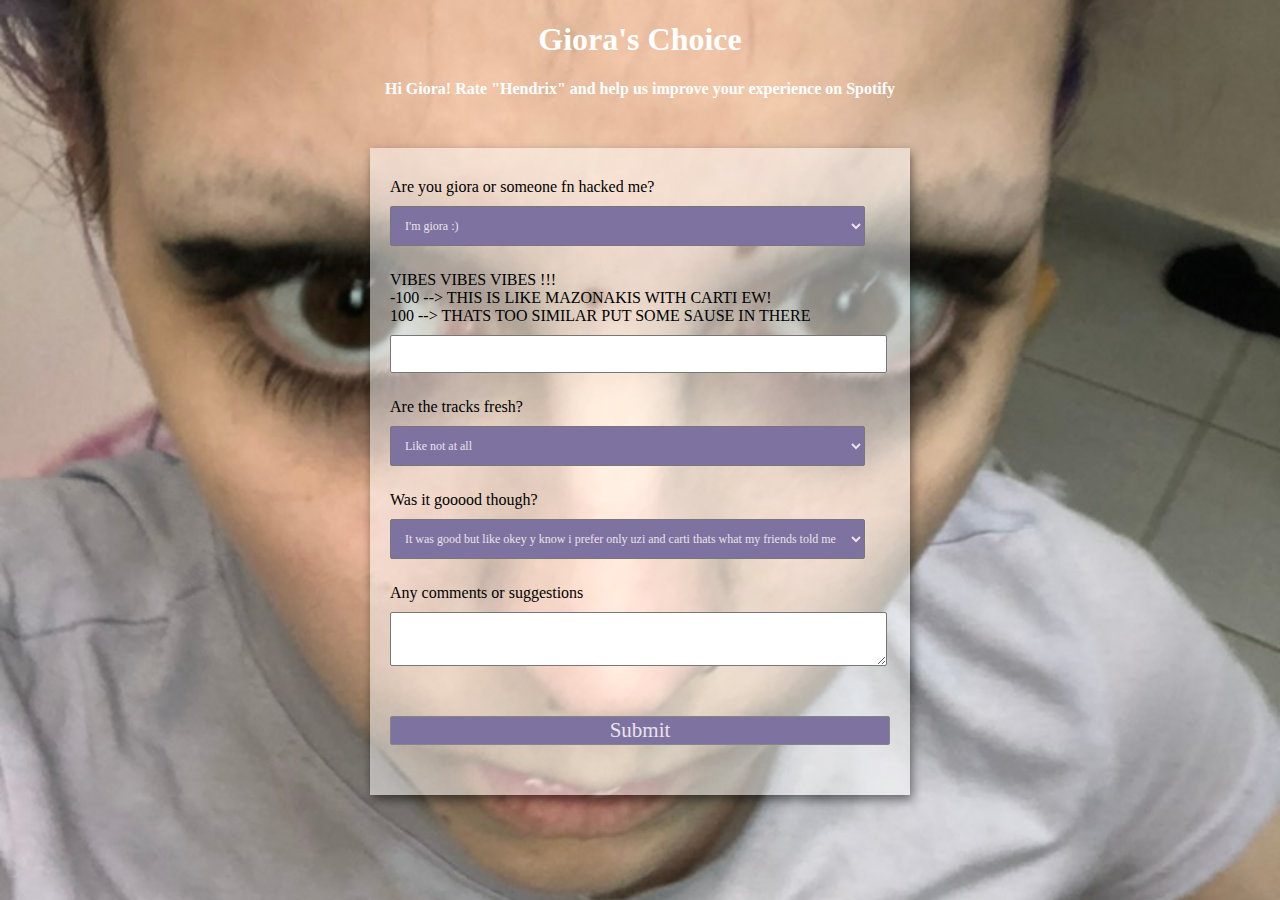
<file: index.html>
<!DOCTYPE html>
<html lang="en">
<head>
    <meta charset="UTF-8">
    <meta http-equiv="X-UA-Compatible"
          content="IE=edge">
    <meta name="viewport"
          content="width=device-width, initial-scale=1.0">
    <title>
        Giora's Choice
    </title>
    <link rel="stylesheet" href="giorasChoiceStyle.css">
</head>

<body>
    
    
    <h1 class="titloi1">Giora's Choice</h1>

    <h4 class="titloi1">Hi Giora! Rate "Hendrix" and help us improve your experience on Spotify</h4>
  
    <!-- Create Form -->
    <form id="form">
        <script src="giorasChoice.js"></script>
        <!-- Details -->

        <div class="form-control">
            <label for="giora" id="label-giora">
                Are you giora or someone fn hacked me?
            </label>
             
            <!-- Dropdown options -->
            <select name="giora" id="giora">
                <option value="i'm">I'm giora :) </option>
                <option value="i'm not">i'm not</option>
            </select>
        </div>
        
        <div class="form-control">
            <label for="vibes" id="label-vibes">
                VIBES VIBES VIBES !!!<br />-100 --> THIS IS LIKE MAZONAKIS WITH CARTI EW! <br />100 --> THATS TOO SIMILAR PUT SOME SAUSE IN THERE
            </label>
 
            <!-- Input Type Text -->
            <input type="number" id="vibes" min="-100" max="100">
        </div>
  
        <div class="form-control">
            <label for="fresh" id="label-fresh">
                Are the tracks fresh?
            </label>
             
            <!-- Dropdown options -->
            <select name="fresh" id="fresh">
                <option value="not at all">Like not at all</option>
                <option value="ouf fresh">Ouffffff is was fresh bro. THESE TRACKS WHERE DID Y FOUND THEM EVEN!?</option>
                <option value="ok">
                    It was okey don't cry
                </option>
                <option value="other">Other</option>
            </select>
        </div>
  
        <div class="form-control">
            <label for="good" id="label-good">
                Was it gooood though?
            </label>
 
            <!-- Input Type Radio Button -->
            <select name="good" id="good">
                <option value="good">It was good but like okey y know i prefer only uzi and carti thats what my friends told me</option>
                <option value="again">I'll give it another try</option>
                <option value="every day">
                    I think i ll listen to the fuckin playlist today and the day after and the day after and the day after and the day after and the day after
                </option>
                <option value="other">Other</option>
            </select>
        </div>
  
        <div class="form-control">
            <label for="comment">
                Any comments or suggestions
            </label>
 
            <!-- multi-line text input control -->
            <textarea name="comment" id="comment"
                placeholder="Enter your comment here">
            </textarea>
        </div>
  
        <!-- Multi-line Text Input Control -->
        <button type="submit" id ="myButton" value="submit">
            Submit
        </button>
    </form>
</body>
</html>
</file>
<file: giorasChoiceStyle.css>
body {
    background-color: #868686;
    font-family: Verdana;
    text-align: center;
    background-image: url("gioraks.jpeg");
    background-position: center;
    background-repeat: no-repeat;
    background-size: 100%;
    animation: giorAnimation 10s infinite alternate;

}

form {
    background-color: rgba(255, 255, 255, 0.5);
    max-width: 500px;
    margin: 50px auto;
    padding: 30px 20px;
    box-shadow: 2px 5px 10px rgba(0, 0, 0, 0.5);
}

.form-control {
    text-align: left;
    margin-bottom: 25px;
}

.form-control label {
    display: block;
    margin-bottom: 10px;
}

.form-control input,
.form-control select,
.form-control textarea {
    border: 1px solid #777;
    border-radius: 2px;
    font-family: inherit;
    padding: 10px;
    display: block;
    width: 95%;
}

.form-control input[type="radio"],
.form-control input[type="checkbox"] {
    display: inline-block;
    width: auto;
}

button {
    color:#EAE3EB;
    background-color: #7e72a0;
    border: 1px solid #868686;
    border-radius: 2px;
    font-family: inherit;
    font-size: 21px;
    display: block;
    width: 100%;
    margin-top: 50px;
    margin-bottom: 20px;
    cursor: pointer;
}

.titloi1{
    color: white;
}

select {
    background-color: #7e72a0;
    color: #EAE3EB;
    
}

select {
    width: 200px;
    height: 40px;
}

select, option {
    font-size: 12px;
    font-family: Arial, sans-serif;
}


@keyframes giorAnimation{
    0% {
        background-size: 100%;
    }
    100% {
        background-size: 120%;
    }
}
</file>
